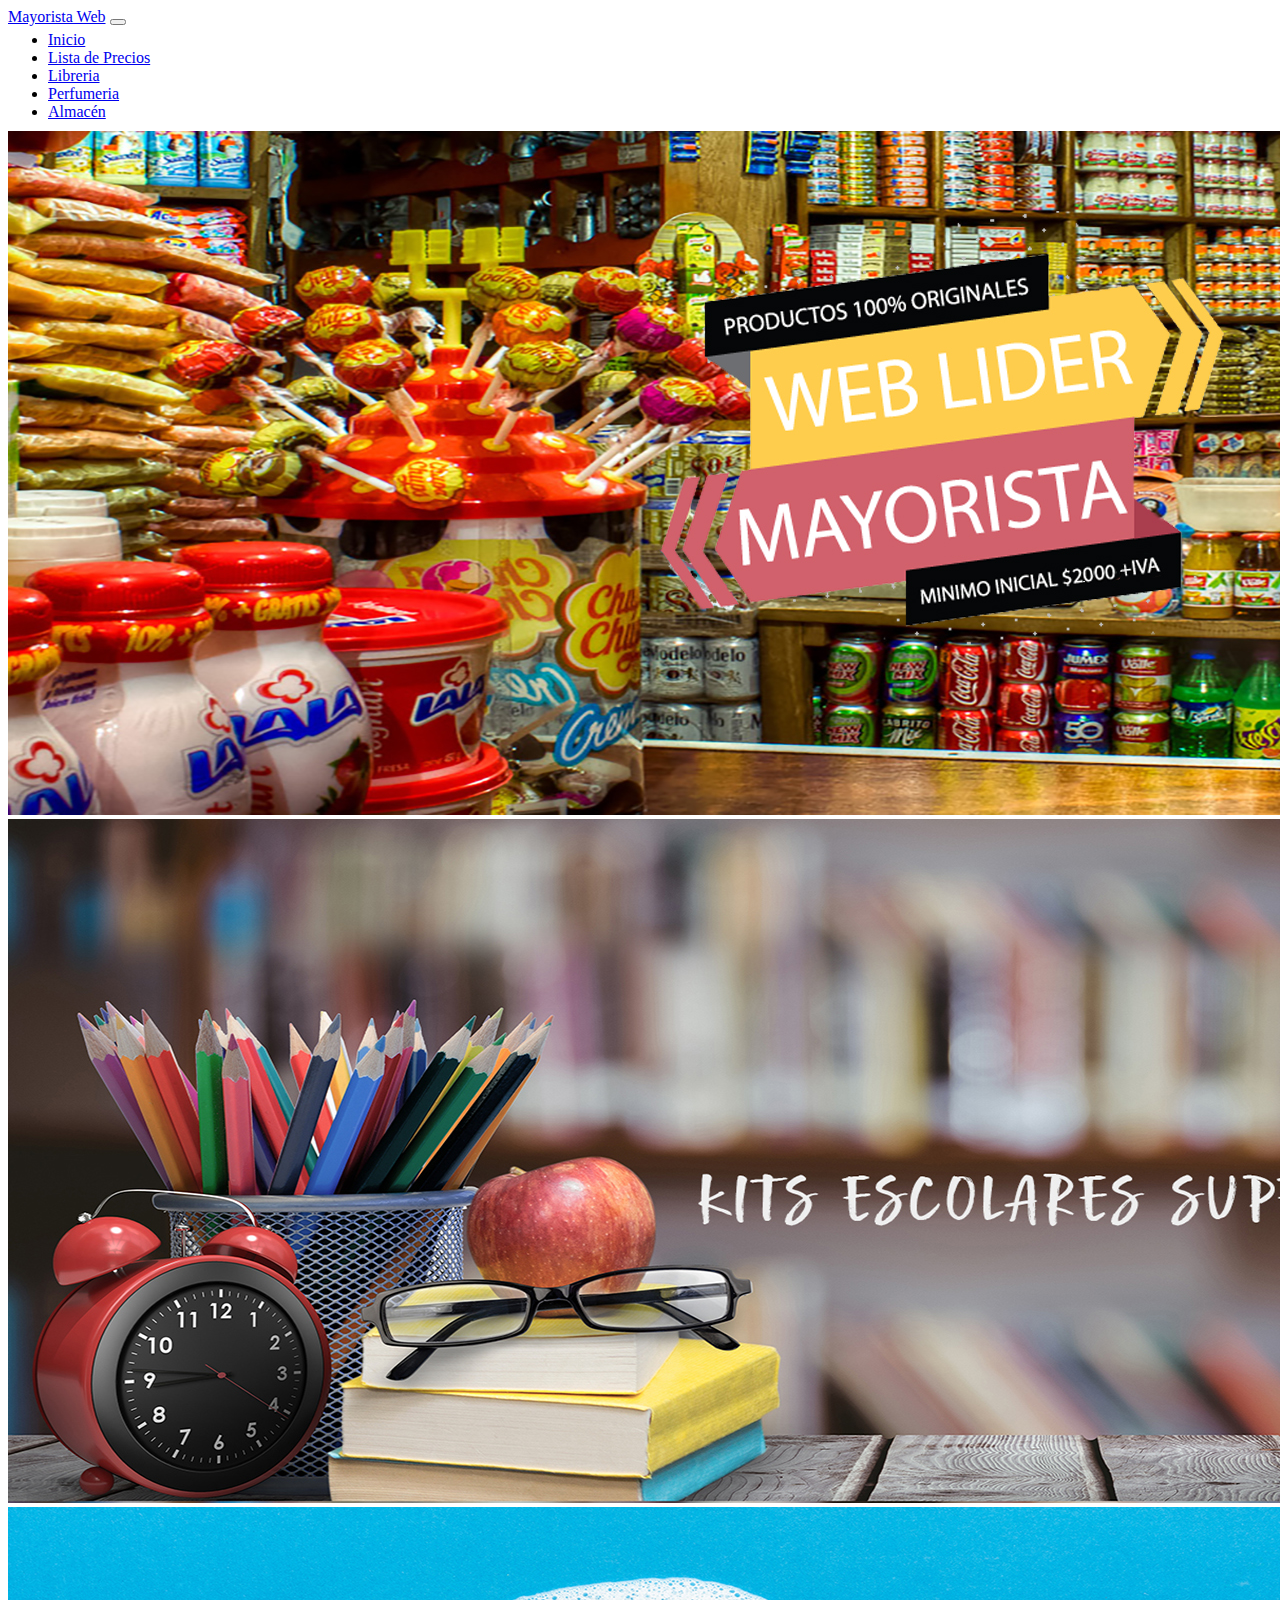
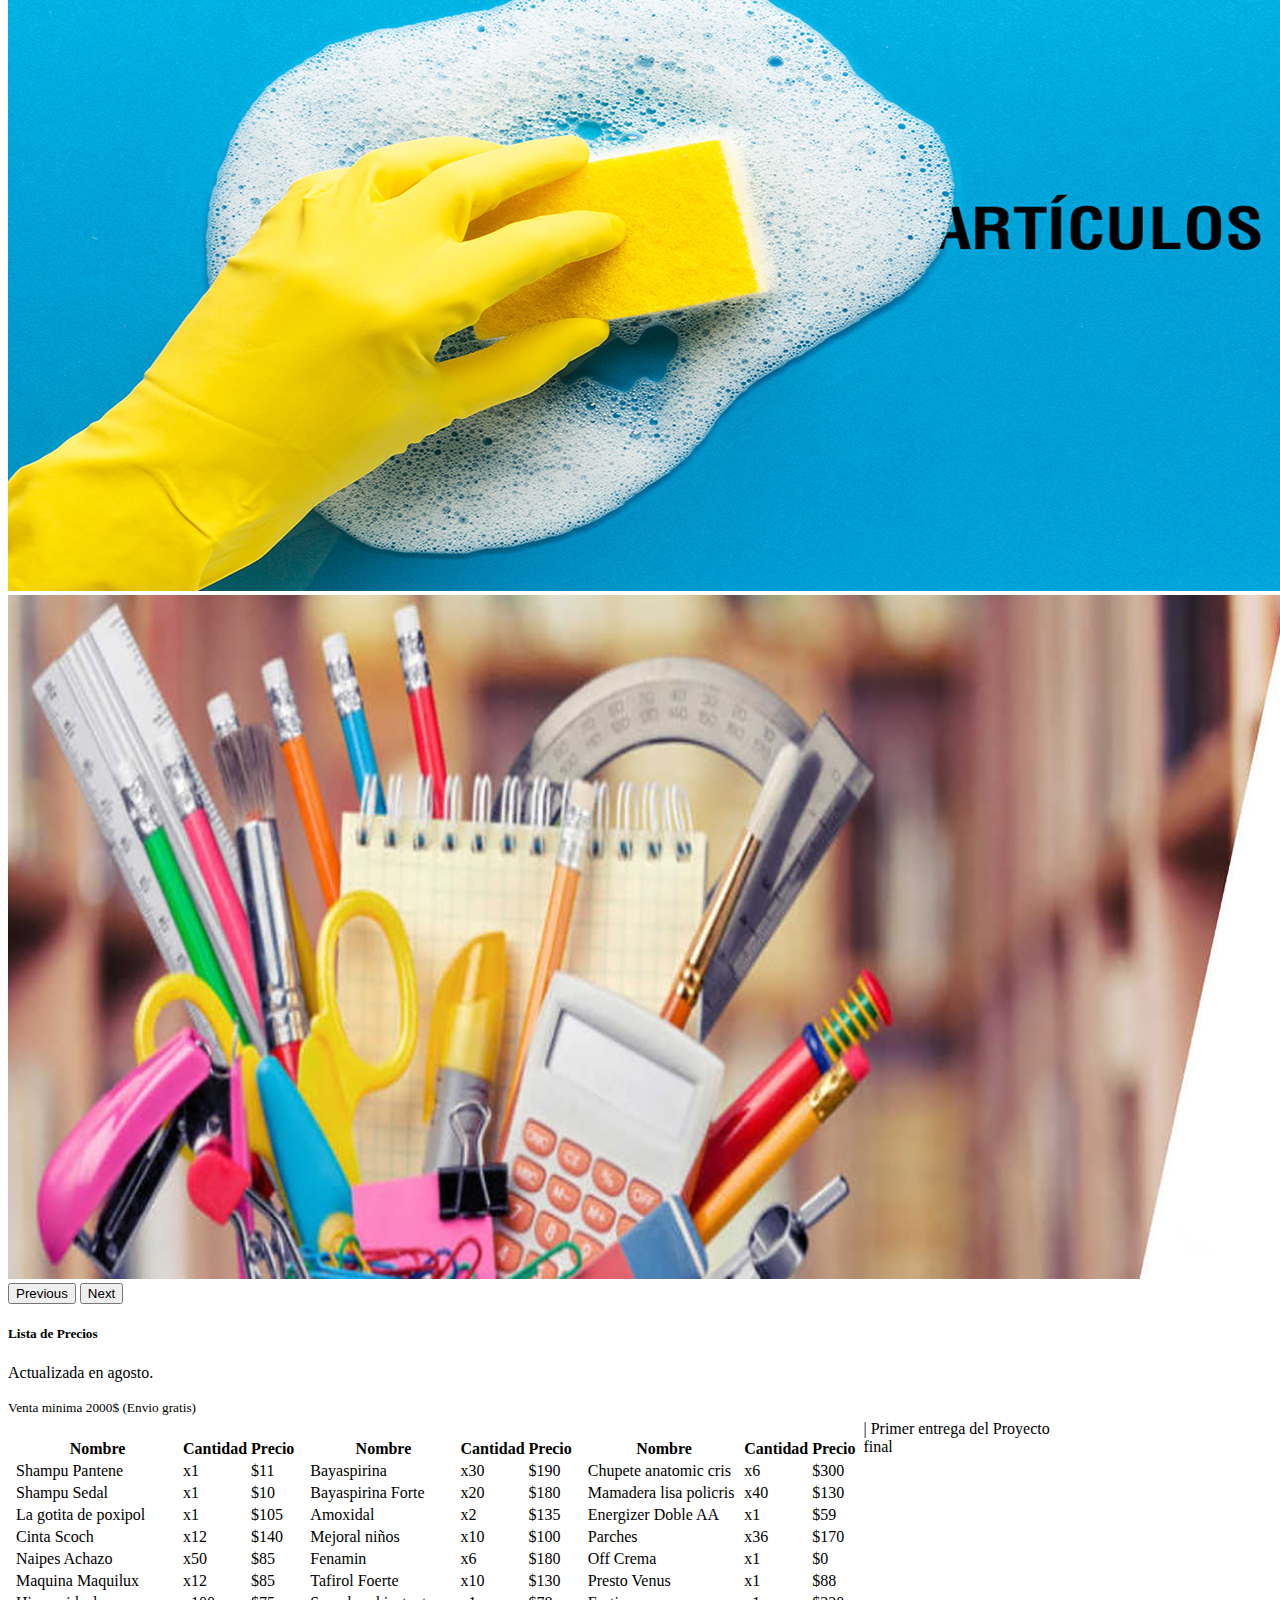
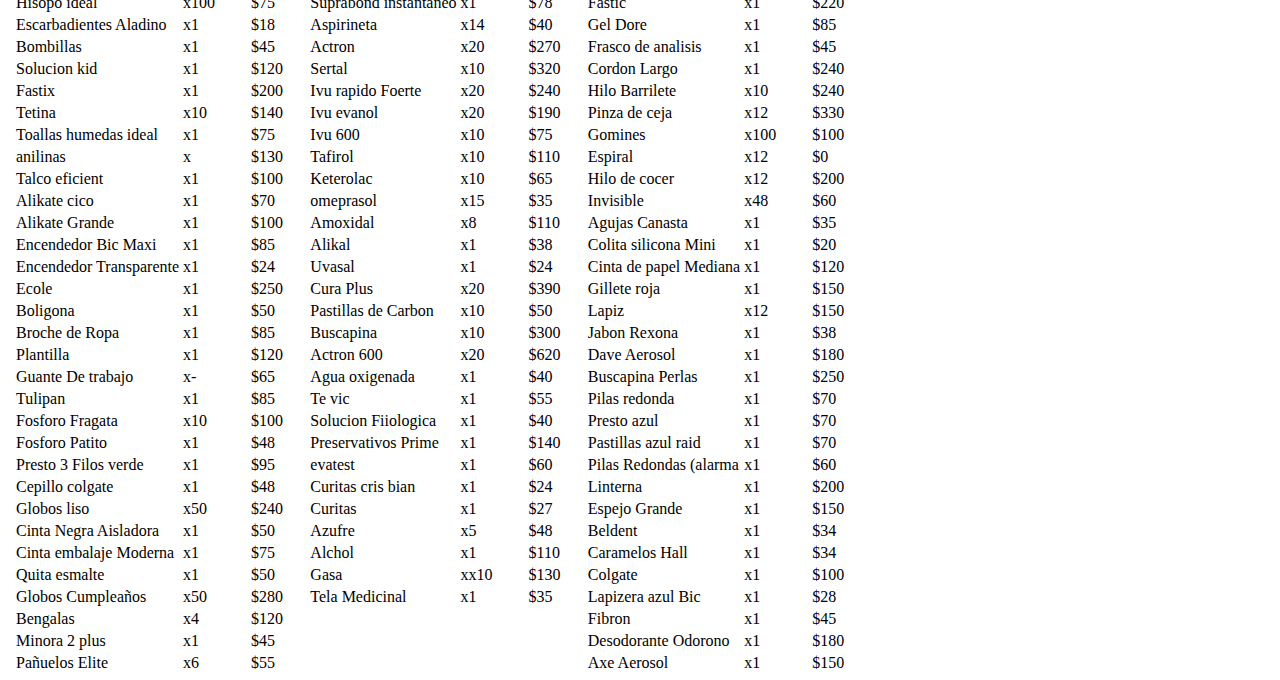
<file: Lista.html>
<!DOCTYPE html>
<html lang="en">
	<head>
		<meta charset="UTF-8" />
		<meta http-equiv="X-UA-Compatible" content="IE=edge" />
		<meta name="viewport" content="width=device-width, initial-scale=1.0" />
		<title>Document</title>
		<link rel="stylesheet" href="style.css" />
		<link rel="stylesheet" href="lista.css" />
		<link href="https://cdn.jsdelivr.net/npm/bootstrap@5.1.0/dist/css/bootstrap.min.css" rel="stylesheet" integrity="sha384-KyZXEAg3QhqLMpG8r+8fhAXLRk2vvoC2f3B09zVXn8CA5QIVfZOJ3BCsw2P0p/We" crossorigin="anonymous">
	</head>
	<body>
	<!-- barra nav -->

	<div>
		<nav class="navbar navbar-dark bg-dark">
			<div class="container-fluid">
			  <a class="navbar-brand" href="#">Mayorista Web</a>
			  <button class="navbar-toggler" type="button" data-bs-toggle="collapse" data-bs-target="#navbarNav" aria-controls="navbarNav" aria-expanded="false" aria-label="Toggle navigation">
				<span class="navbar-toggler-icon"></span>
				 </button>
			  <div class="collapse navbar-collapse" id="navbarNav">
				<ul class="navbar-nav">
				  <li class="nav-item">
					<a class="nav-link active" aria-current="page" href="index.html">Inicio</a>
				  </li>
				  <li class="nav-item">
					<a class="nav-link" href="Lista.html">Lista de Precios</a>
				  </li>
				  <li class="nav-item">
					<a class="nav-link" href="Libreria.html">Libreria</a>
				  </li>
				  <li class="nav-item">
					<a class="nav-link" href="Perfumeria.html">Perfumeria</a>
				  </li>
				  <li class="nav-item">
					<a class="nav-link" href="Almacén.html">Almacén</a>
				  </li>
				 
				</ul>
			  </div>
			</div>
		  </nav>
	</div>

<!-- fin barra nav -->

<section><!-- carusel con 5 imagenes -->
	<div id="carouselExampleInterval" class="carousel slide" data-bs-ride="carousel">
		<div class="carousel-inner">
			<div class="carousel-item active" data-bs-interval="10000">
				<img src="logos e imagenes/asdasdas3.jpg" class="d-block w-100" alt="...">
			</div>
			<div class="carousel-item" data-bs-interval="10000">
				<img src="logos e imagenes/slide1.jpg" class="d-block w-100" alt="...">
			</div>
			<div class="carousel-item" data-bs-interval="10000">
				<img src="logos e imagenes/slide4.jpg" class="d-block w-100" alt="...">
			</div>
			<div class="carousel-item" data-bs-interval="10000">
				<img src="logos e imagenes/asdasd4.jpg" class="d-block w-100" alt="...">
			</div>
		</div>
		<button class="carousel-control-prev" type="button" data-bs-target="#carouselExampleInterval"
			data-bs-slide="prev">
			<span class="carousel-control-prev-icon" aria-hidden="true"></span>
			<span class="visually-hidden">Previous</span>
		</button>
		<button class="carousel-control-next" type="button" data-bs-target="#carouselExampleInterval"
			data-bs-slide="next">
			<span class="carousel-control-next-icon" aria-hidden="true"></span>
			<span class="visually-hidden">Next</span>
		</button>
	</div>
</section>

<!-- ARticulos de libreria  -->
<div class="card mb-3">
	<!-- <img src="https://cflvdg.avoz.es/sc/tK7C24Aoxz0jJv0kjXkMRxL488A=/768x/2020/09/02/00121599066061803301381/Foto/AS3C4F1_1.jpg" class="card-img-top img-thumbnail rounded" alt="..."> -->
		<div class="card-body">
	  		<h5 class="card-title">Lista de Precios</h5>
	 		 <p class="card-text"> Actualizada en agosto.</p>
	  <p class="card-text"><small class="text-muted">Venta minima 2000$ (Envio gratis)</small></p>
		</div>
  </div>
<!-- tablas  -->


<div class="..." id="listaa">

    <table class="table table-striped" id="lista">        
          <tr>
            <th scope="col">Nombre</th>
            <th scope="col">Cantidad</th>
            <th scope="col">Precio</th>
          </tr>        
      
      </table>
</div>
<!-- lista 2 -->
<div class="..." id="listee">

    <table class="table table-striped" id="listaDos">        
          <tr>
            <th scope="col">Nombre</th>
            <th scope="col">Cantidad</th>
            <th scope="col">Precio</th>
          </tr>        
      
      </table>
</div>
<!-- lista 3 -->


<div class="..." id="listoo">

    <table class="table table-striped" id="listaTres">        
          <tr>
            <th scope="col">Nombre</th>
            <th scope="col">Cantidad</th>
            <th scope="col">Precio</th>
          </tr>        
      
      </table>
</div>







<!-- FIN ARticulos de libreria  -->

  <footer>
	<p class="btn btn-secondary" id="foo">  | Primer entrega del Proyecto final
		 </p>
  </footer>





<!-- ARchivos referenciados de main.js y bootstrap  -->
	
	<script src="lista.js"></script>
	<script> src="app.js"</script>
	<script src="https://cdn.jsdelivr.net/npm/bootstrap@5.1.0/dist/js/bootstrap.bundle.min.js" integrity="sha384-U1DAWAznBHeqEIlVSCgzq+c9gqGAJn5c/t99JyeKa9xxaYpSvHU5awsuZVVFIhvj" crossorigin="anonymous"></script>
	</body>
</html>
</file>
<file: style.css>
header {
  background-image: url(../img/img-header.png);
  background-repeat: no-repeat;
  background-position: center;
  background-size: cover;
  width: 85vw;
  min-width: 650px;
  height: 180px;
  display: flex;
  flex-direction: row;
  justify-content: center;
  align-items: center;
  color: aliceblue;
  font-size: 30px;
  text-shadow: 5px 5px 10px #1b1b1b;
}

footer {
  width: 85vw;
  min-width: 650px;
  padding: 20px 80px 20px 80px;
}

/***************************/
/*** Productos + Carrito ***/
.main-container {
  width: auto;
  min-width: 650px;
  display: flex;
  flex-direction: row;
}

/********************************/
/*********** PRODUCTOS **********/
main {
  
  width: 68%;
  padding-bottom: 20px;
  display: flex;
  flex-direction: column;
  align-items: center;
  margin: 0%;
  background-color: #f0e5e569;
  border-radius: 38px;
}


#contenedor-productos {
  
  width: 118%;
  margin: 0;
  padding: 15px;
  border-radius: 30px;
  display: flex;
  flex-direction: row;
  flex-wrap: wrap;
  
}

.articulo {
  
  width: 22%;
  min-width: 135px;
  margin: 5px;
  padding: 15px;
  border-radius: 10px;
  display: flex;
  flex-direction: column;
  align-items: center;
}

.nombre-articulo {
  margin: 0;
  padding: 5px;
  text-align: center;
}

.img-articulo {
  width: 75%;
}

.img-articulo {
  background-color: rgb(209 97 109);
  width: 2%;
  min-width: 98px;
  margin: 11px;
  padding: 7px;
  border-radius: 20px;
  display: flex;
  flex-direction: column;
  align-items: center;
  width: 56%;
}






.precio {
  margin: 0;
  padding: 5px;
  text-align: center;
}

.btn-añadir.disp {
  width: 75%;
  min-height: 40px;
  margin: 0px;
  padding: 5px;
  border-radius: 10px;
  background-color: #d1616d;
  color: black;
}

.btn-añadir.noDisp {
  width: 100%;
  min-height: 40px;
  margin: 0px;
  padding: 5px;
  border-radius: 10px;
  background-color: #3d3d3d;
  color: darkgrey;
}

.btn-añadir.disp:hover {
  background-color: #44c04a;
}

.btn-añadir.noDisp:hover {
  background-color: #c04444;
}

/*********************************/
/********** CARRITO *************/
aside {
  background-color: #d1616d;
  width: 25%;
  min-width: 300px;
  padding: 18px;
  display: flex;
  flex-direction: column;
  align-items: center;
  border-radius: 30px;
  margin: 35px;
  height: 353px;
}

aside h2 {
  color: aliceblue;
}

#contenedor-carrito {
  background-color: #f3d075;
  width: 95%;
  padding: 10px 0 10px 0;
  border-radius: 30px;
  display: flex;
  flex-direction: column;
}

ul {
  margin: 5px 0 10px 0;
}

#precio-total {
  align-self: center;
  font-size: larger;
  
}

.btn-comprar {
  margin: 20px;
  padding: 10px;
  border-radius: 10px;
  background-color: #d4d4d4;
}

.btn-comprar:hover {
  background-color: #1086d4;
  color: aliceblue;
  
}



#carri {
  margin: 3%;
  width: auto;
  height: auto;
}

#btn-pedir {
  margin: 16px;
  width: 226px;
  height: 36px;
  align-content: center;
}

#btn-com{
  margin: 25px;
  width: 199px;
  height: 109px;
  align-content: center;

}

#foo {
  right: 12%;
  width: 92%;
  margin: -3%;
  
}

#tienda{
  z-index: -1;
  position: absolute;
  top: -194%;
}

.hh{
  padding: 3%;
  margin: auto;
  align-content: center;
  color-interpolation-filters: inherit;
  color: white;
}
</file>
<file: lista.css>
#listaa {
        width: auto;
        float: left;
        margin: 5px;
}

#listee{
        width: auto;
        float: left;
        margin: 5px;
}

#listoo{
    width: auto;
    float: left;
    margin: 5px;

}
</file>
